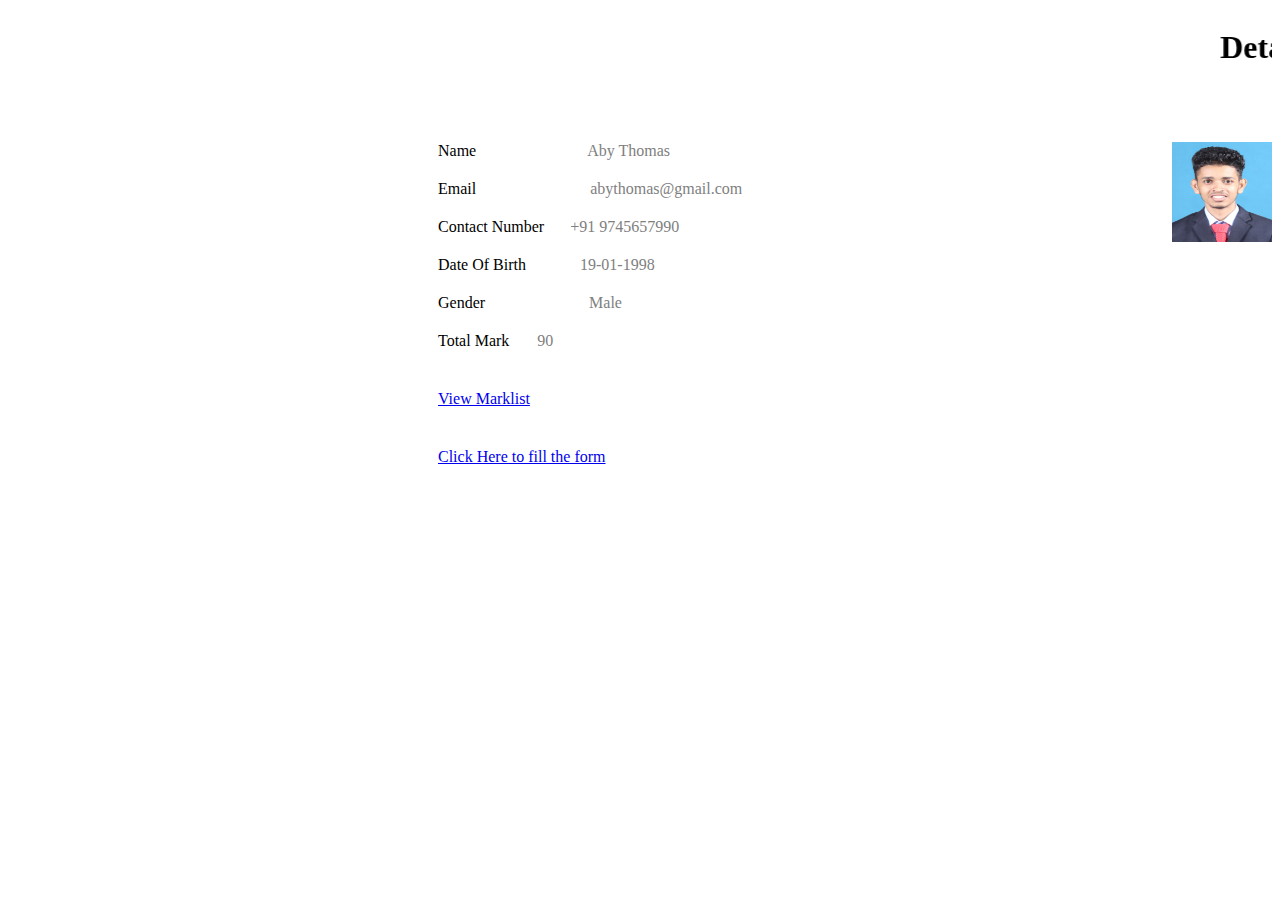
<file: index.html>
<!DOCTYPE html>
<html lang="en">
<head>
    <title>Details</title>
</head>
<body>
    <header>
        <div>
           <marquee> <h1 font-family: "Times New Roman", Times, serif;">Details</h1></marquee>
        </div>
    </header>
  
        <form action="" style="margin-left: 430px; font-family: "Times New Roman", Times, serif;">
                <div style="margin-top: 50px;">
                    <label for="Name">Name</label>
                    <label for="Name" style="margin-left: 107px; color: gray;" required>Aby Thomas</label>
                    <img src="AbyThomas.jpg" alt="Photo" width="100" height="100" style="float:right">
                </div>
                <div style="margin-top: 20px;">
                    <label for="Email">Email</label>
                    <label for="Name" style="margin-left: 110px; color: gray;" required>abythomas@gmail.com</label>
                </div>
                <div style="margin-top: 20px;">
                    <label for="mbno">Contact Number</label>
                    <label for="Name" style="margin-left: 22px; color: gray;" required>+91 9745657990</label>
                </div>
                <div style="margin-top: 20px;">
                    <label for="dob">Date Of Birth</label>
                    <label for="Name" style="margin-left: 50px; color: gray;" required>19-01-1998</label>
                </div>
                <div style="margin-top: 20px;">
                    <label for="Gender">Gender</label>
                    <label for="Name" style="margin-left: 100px; color: gray;" required>Male</label>
                </div>
                <div style="margin-top: 20px;">
                    <label for="%">Total Mark</label>
                    <label for="Name" style="margin-left: 24px; color: gray;" required>90</label>
                </div>
                <div style="margin-top: 40px;">
                    <a href="19pmc302_marklist.html" style="margin-top: 30px;">View Marklist</a>
                </div>
                <div style="margin-top: 40px;">
                    <a href="19pmc302_form.html" style="margin-top: 30px;">Click Here to fill the form</a>
                </div>
              
        </form>
    </div>
    
</body>
</html>
</file>
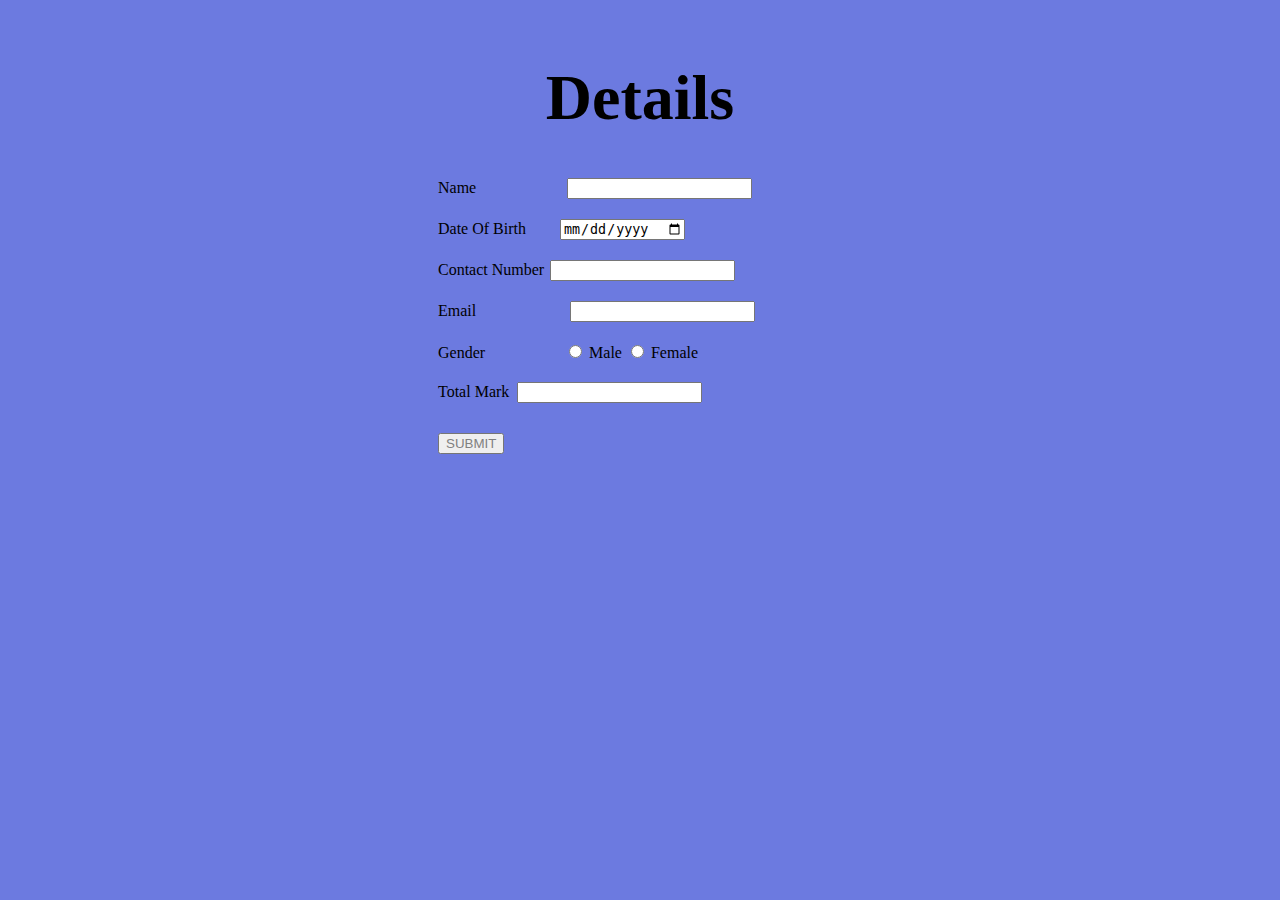
<file: 19pmc302_form.html>
<!DOCTYPE html>
<html lang="en">
<head>
    <title>Details</title>
</head>
<link rel="stylesheet" type="text/css" href="19pmc302_style.css">

<body >
    <header>
        <div class="heading">
            <h1>Details</h1>
        </div>
    </header>
  
        <form action="" style="margin-left: 430px; font-family: "Times New Roman", Times, serif;">
                <div style="margin-top: 20px;">
                    <label >Name</label>
                    <input type="text" style="margin-left: 87px;" required>
                </div>
                <div style="margin-top: 20px;">
                    <label >Date Of Birth</label>
                    <input type="date" style="margin-left: 30px;" required>
                </div>
                <div style="margin-top: 20px;">
                    <label >Contact Number</label>
                    <input type="number" style="margin-left: 2px;" required>
                </div>
                <div style="margin-top: 20px;">
                    <label >Email</label>
                    <input type="email" style="margin-left: 90px;" required>
                </div>
                
                
                <div style="margin-top: 20px;">
                    <label for="Gender">Gender</label>
                    <input type="radio" id="male" name="gender" value="male" style="margin-left: 80px;" required>
                    <label for="Gender">Male</label>
                    <input type="radio" id="female" name="gender" value="female">
                    <label for="Gender">Female</label>
                   
                </div>
                <div style="margin-top: 20px;">
                    <label >Total Mark</label>
                    <input type="number" style="margin-left: 4px;" required>
                </div>
              
                <div style="margin-top: 30px; ">
                    <a href="form.html"><button style="font-family: Verdana, Geneva, Tahoma, sans-serif; color: gray; text-decoration-color: white;" type="submit">SUBMIT</button></a>
                     
                </div>
        </form>
    </div>
   
    
</body>
</html>
</file>
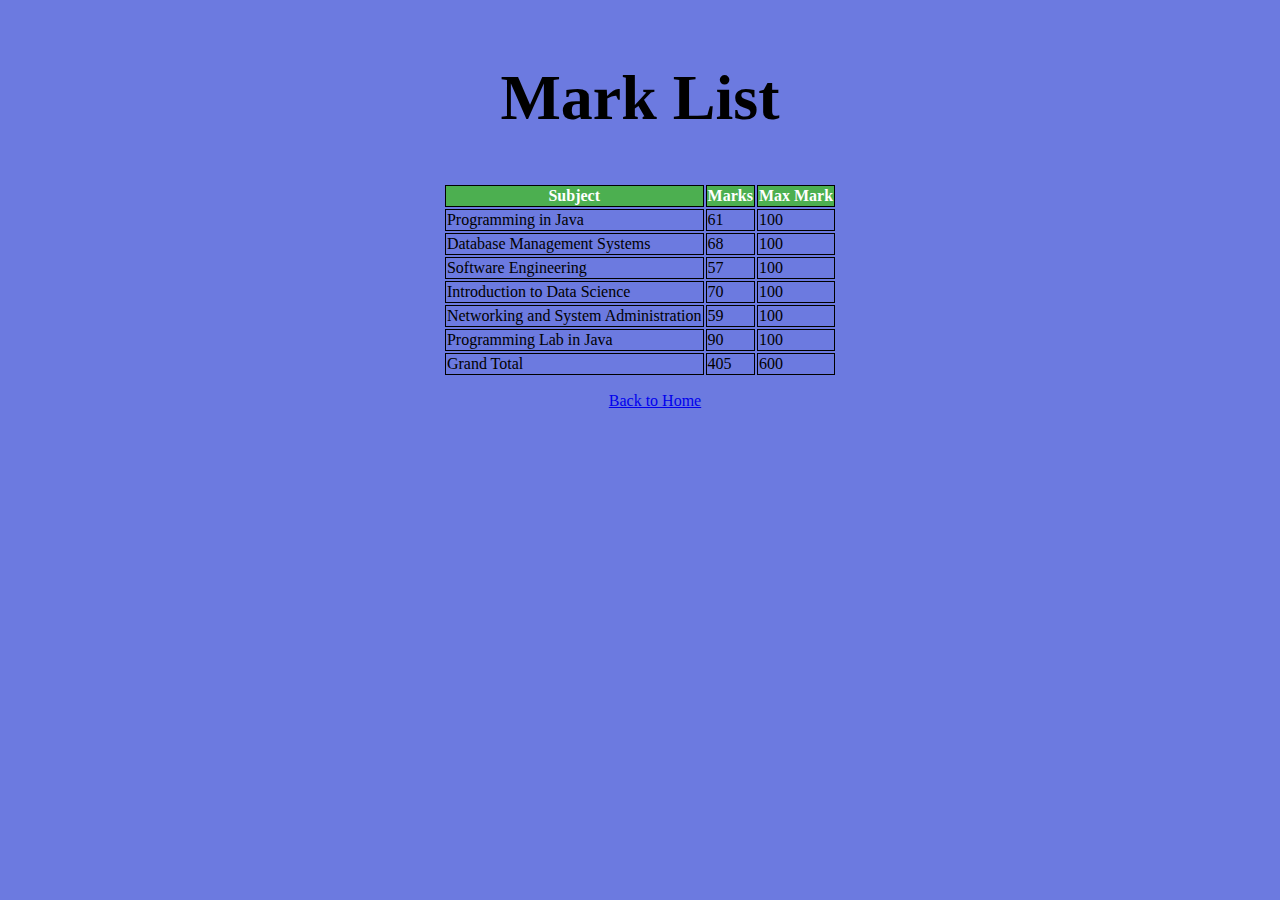
<file: 19pmc302_marklist.html>
<!DOCTYPE html>
<html lang="en">
<head>
   
    <title>MARKLIST</title>
</head>
<link rel="stylesheet" type="text/css" href="19pmc302_style.css">
<body>
    <header>
        <div class="heading">
          <h1> Mark List</h1>
        </div>
    </header>
    <div>
        <table >
            <tr>
               <th>Subject</th>
               <th>Marks</th>
               <th>Max Mark</th>
            </tr>
            <tr>
               <td>Programming in Java</td>
               <td>61</td>
               <td>100</td>
            </tr>
            <tr>
               <td>Database Management Systems</td>
               <td>68</td>
               <td>100</td>
            </tr>
            <tr>
                <td>Software Engineering</td>
                <td>57</td>
                <td>100</td>
             </tr>
             <tr>
                <td>Introduction to Data Science</td>
                <td>70</td>
                <td>100</td>
             </tr>
             <tr>
                <td>Networking and System Administration</td>
                <td>59</td>
                <td>100</td>
             </tr>
             <tr>
                <td>Programming Lab in Java</td>
                <td>90</td>
                <td>100</td>
             </tr>
              <tr>
                <td>Grand Total</td>
                <td>405</td>
                <td>600</td>
             </tr>
         </table>
    </div>
    <div class="button">
        
        <a href="index.html" style="margin-left: 30px;">Back to Home</a>
    </div>
    
    
    
</body>
</html>
</file>
<file: 19pmc302_style.css>
body {
  background-color: #6c7ae0;
  color: black;
  font-family: "Times New Roman"
  width: 100%;
}

.heading {
	padding-top: 10px;
	text-align: center;
	font-size: 200%;
	color: black;
	
}



table {
	padding-top: 5px;
	margin: auto;
}

th, td {
	border: 1px solid black;
}



th {
  background-color: #4CAF50;
  color: white;
}

.button {
	padding-top: 15px;
	text-align: center;
	font-size: 100%;
	color: black;
		
}
</file>
